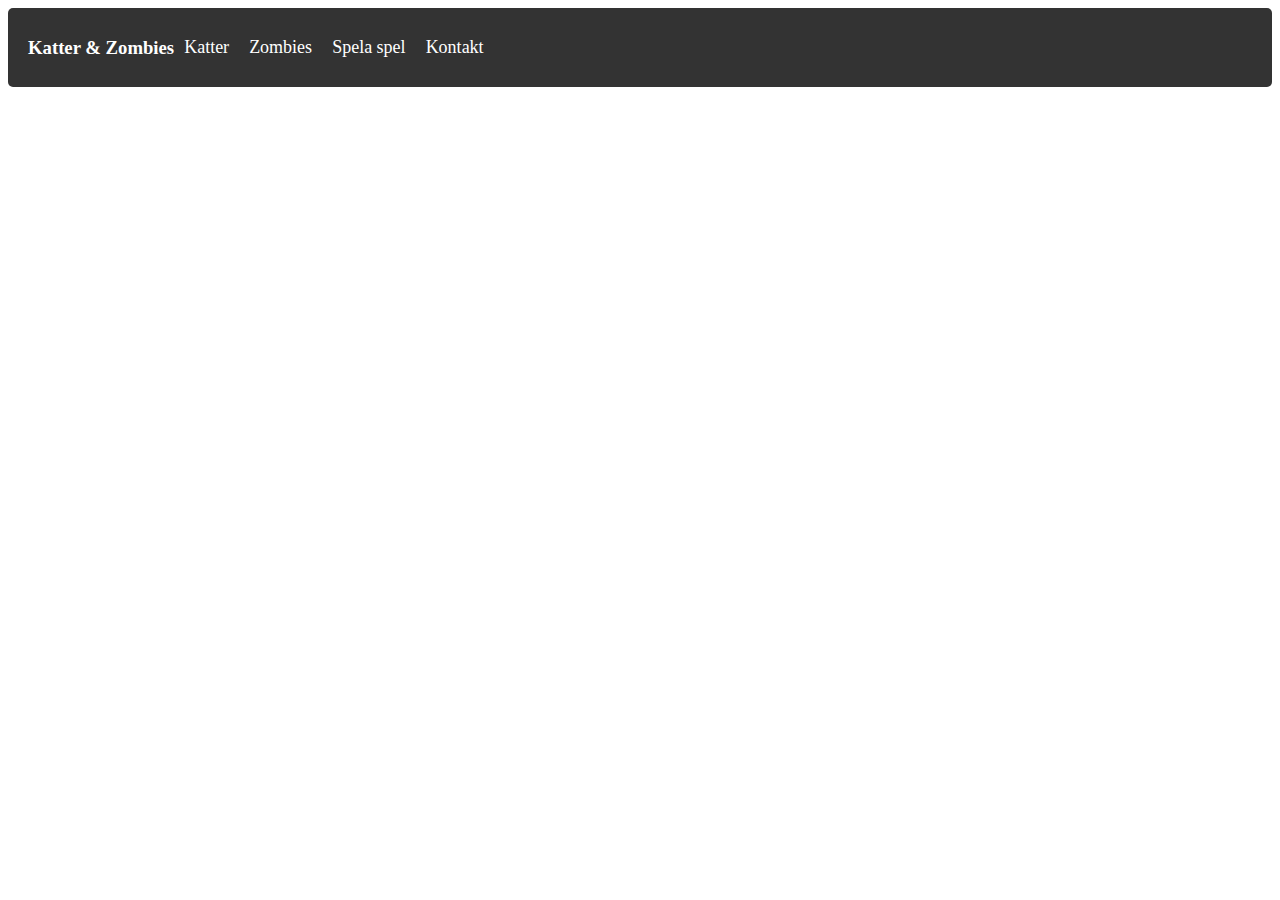
<file: 01Home.html>
<!DOCTYPE html>
<html lang="en">
<head>
    <meta charset="UTF-8">
    <meta name="viewport" content="width=device-width, initial-scale=1.0">
    <title>Katter & Zombies </title>
    <script src="scripts/default.js" defer></script>
    <link rel="stylesheet" href="style/01homeStyle.css">
</head>
<body>
</body>
</html>
</file>
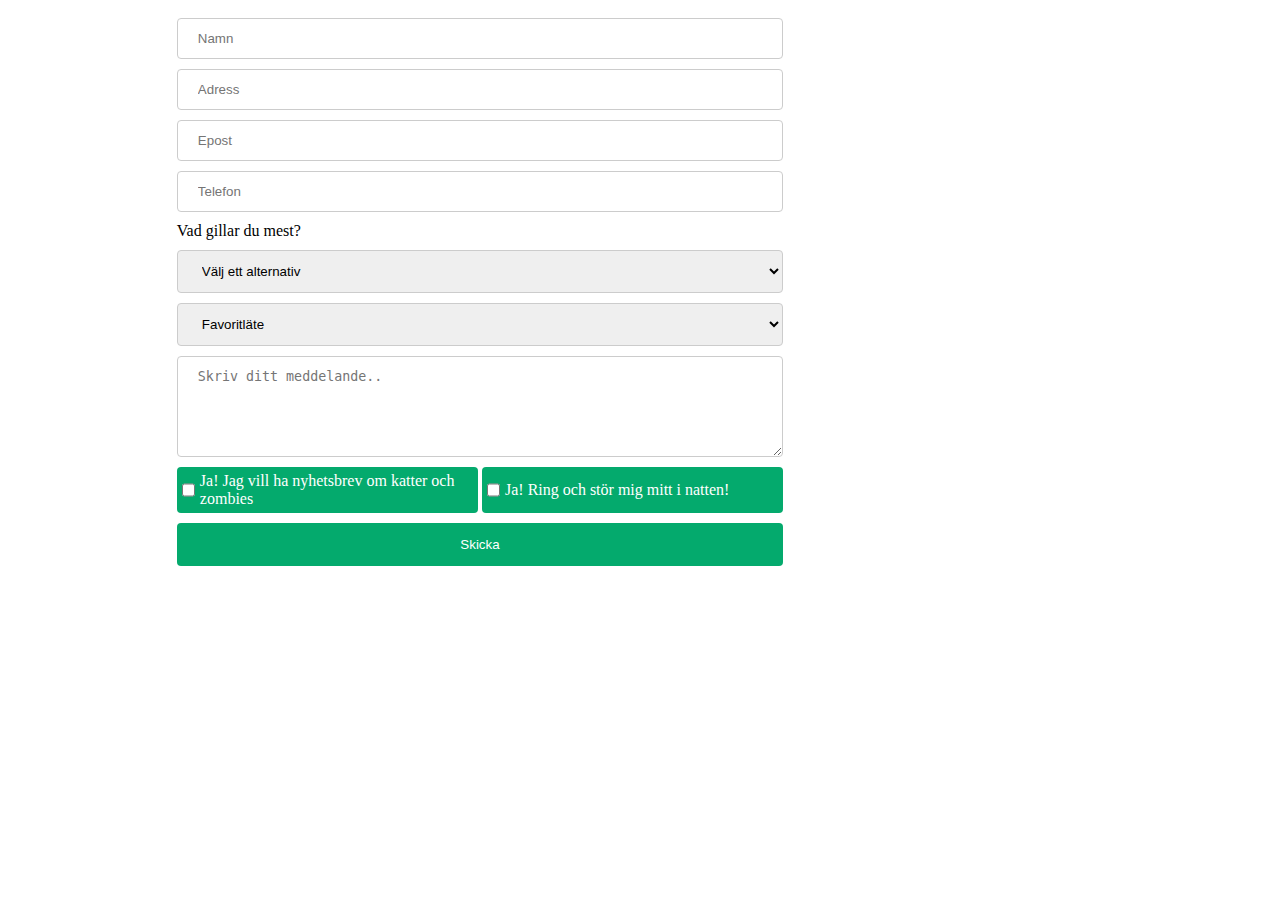
<file: contactIFrame.html>
<!DOCTYPE html>
<html lang="sv">

<head>
    <meta charset="UTF-8">
    <meta name="viewport" content="width=device-width, initial-scale=1.0">
    <title>Kontakt</title>
    <link rel="stylesheet" href="style/style.css">
    <link rel="stylesheet" href="style/kontakt.css">
</head>

<body>
    <section id="contact-section">
    <div>
        <iframe
            src="https://www.google.com/maps/embed?pb=!1m18!1m12!1m3!1d8142.995485274271!2d18.052144082079277!3d59.32045029375795!2m3!1f0!2f0!3f0!3m2!1i1024!2i768!4f13.1!3m3!1m2!1s0x465f77e41d700493%3A0x63a4be5c7620112e!2sKvarteret%20Katt%C3%B6rat%2C%20118%2025%20Stockholm!5e0!3m2!1ssv!2sse!4v1744872318895!5m2!1ssv!2sse"
            id="map" allowfullscreen="" loading="lazy" referrerpolicy="no-referrer-when-downgrade"></iframe>
    </div>
    <div>
        <form action="">
            <input type="text" name="namn" placeholder="Namn">
            <input type="text" placeholder="Adress">
            <input type="email" name="email" placeholder="Epost">
            <input type="tel" placeholder="Telefon" required>
        
            <label for="preference">Vad gillar du mest?</label>
            <select name="preference" id="preference" required>
                <option value="">Välj ett alternativ</option>
                <option value="cats">Katter</option>
                <option value="zombies">Zombies</option>
            </select>
        
            <select name="employees" id="employees">
                <option value="">Favoritläte</option>
                <option value="cat">Mjau</option>
                <option value="zombie">AAAUUAUARRRGH</option>
                <option value="other">Något annat</option>
            </select>
        
            <textarea name="message" id="message" placeholder="Skriv ditt meddelande.." rows="5"></textarea>
        
            <div class="choice-container">
                <div class="input-choice">
                    <input type="checkbox" name="newsletter" id="newsletter" value="yes">
                    <input type="hidden" name="newsletter" id="newsletter" value="no">
                    <label for="newsletter">Ja! Jag vill ha nyhetsbrev om katter och zombies</label>
                </div>
                <div class="input-space"></div>
                <div class="input-choice">
                    <input type="checkbox" name="contact" id="contact" value="yes">
                    <input type="hidden" name="contact" id="contact" value="no">
                    <label for="contact">Ja! Ring och stör mig mitt i natten!</label>
                </div>
            </div>
        
            <input type="submit" value="Skicka">
        </form>
    </div>
</section>
</body>

</html>
</file>
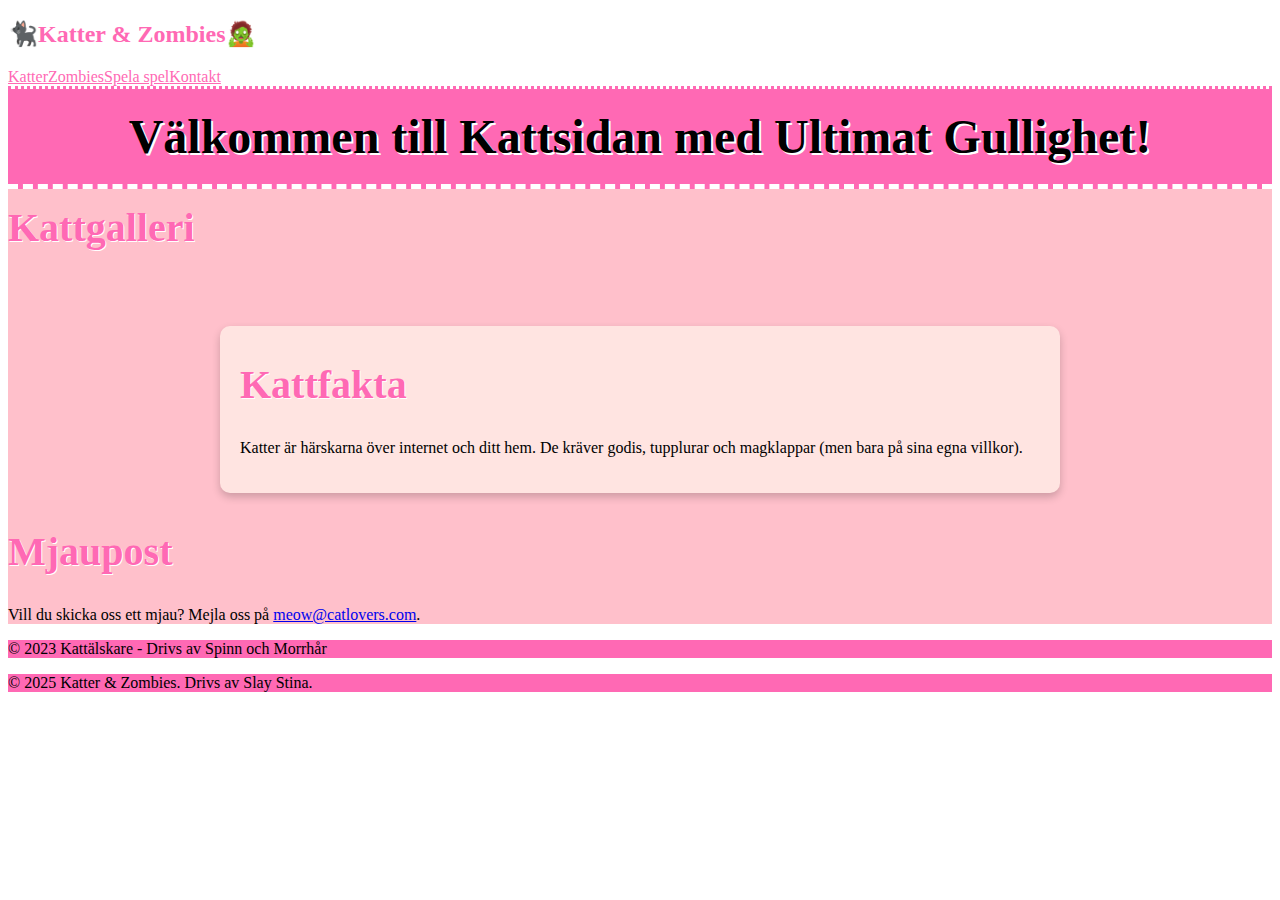
<file: katter.html>
<!DOCTYPE html>
<html lang="sv">
<head>
    <meta charset="UTF-8">
    <meta name="viewport" content="width=device-width, initial-scale=1.0">
    <title>Kattsidan med Maximal Gullighet</title>
    <link rel="stylesheet" href="style/katt.css">
    <script src="scripts/navigation.js" defer></script>
    <script src="scripts/cats.js" defer></script>
</head>
<body>
    <header>
        <h1>Välkommen till Kattsidan med Ultimat Gullighet!</h1>
    </header>
    <main>
        <h2>Kattgalleri</h2>
        <section id="gallery">
        </section>
        <section id="about">
            <h2>Kattfakta</h2>
            <p>Katter är härskarna över internet och ditt hem. De kräver godis, tupplurar och magklappar (men bara på sina egna villkor).</p>
        </section>
        <section id="contact">
            <h2>Mjaupost</h2>
            <p>Vill du skicka oss ett mjau? Mejla oss på <a href="mailto:meow@catlovers.com">meow@catlovers.com</a>.</p>
        </section>
    </main>
    <footer>
        <p>&copy; 2023 Kattälskare - Drivs av Spinn och Morrhår</p>
    </footer>
</body>
</html>
</file>
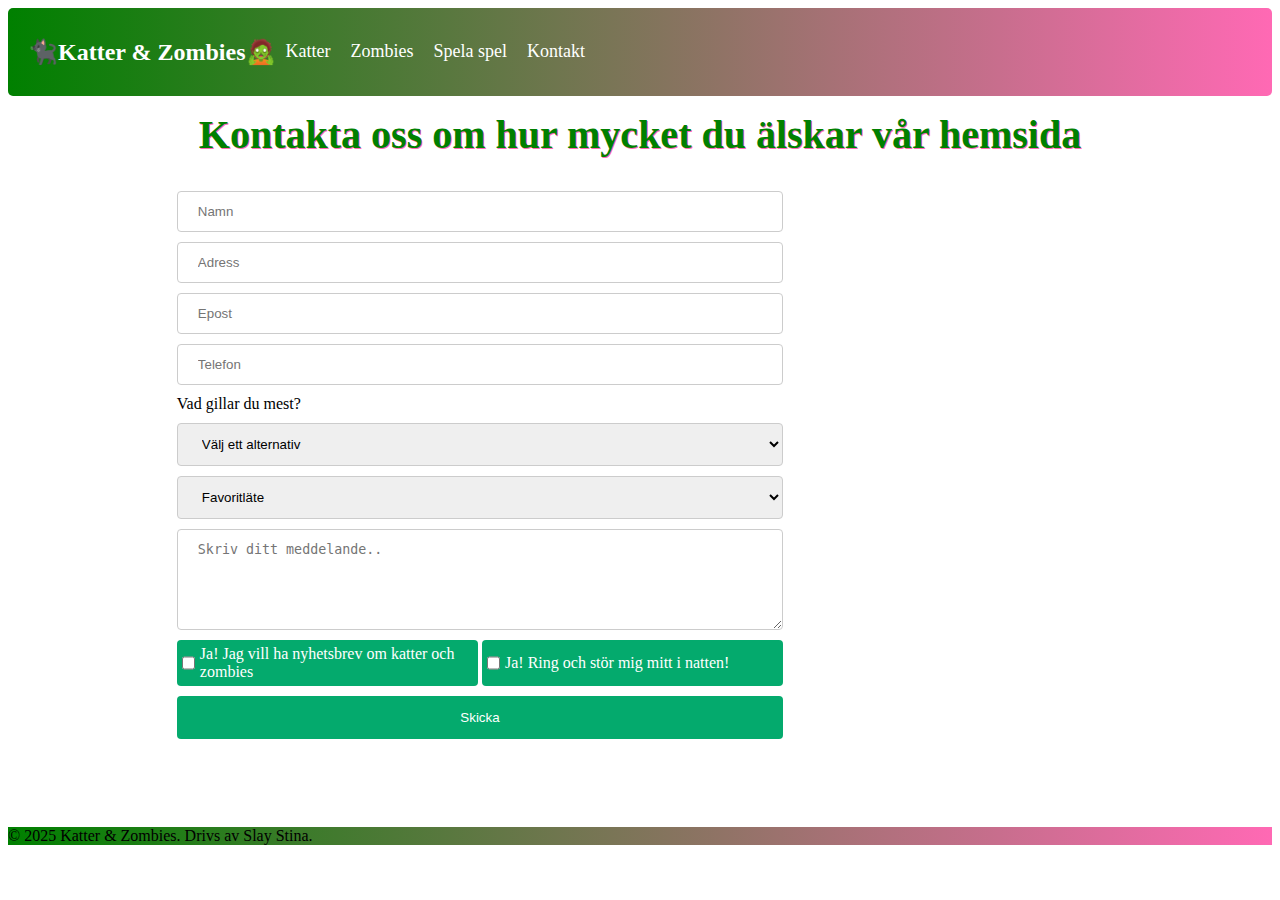
<file: kontakt.html>
<!DOCTYPE html>
<html lang="sv">

<head>
    <meta charset="UTF-8">
    <meta name="viewport" content="width=device-width, initial-scale=1.0">
    <title>Kontakta oss</title>
    <link rel="stylesheet" href="style/style.css">
    <link rel="stylesheet" href="style/kontakt.css">
    <script src="scripts/navigation.js" defer></script>
</head>

<body>
    <h1>Kontakta oss om hur mycket du älskar vår hemsida</h1>
    <section>
        <iframe src="contactIFrame.html" id="contact-iframe"
            onload='javascript:(function(o){o.style.height=(o.contentWindow.document.body.scrollHeight + 20)+"px";}(this));'></iframe>
    </section>
</body>

</html>
</file>
<file: style/01homeStyle.css>
nav {
    display: flex;
    justify-content: left;
    align-items: center;
    color: white;
    margin: 0;
    padding: 10px 20px;
    background-color: #333;
    border-radius: 5px;
}
nav a {
    margin-right: 20px;
    color: white;
    font-size: 18px;
    text-decoration: none;
    margin: 10px;
}
nav a:hover, nav h3:hover {
    cursor: pointer;
    color: #ddd;
    text-decoration: underline;
}
</file>
<file: style/style.css>
nav {
    display: flex;
    justify-content: left;
    align-items: center;
    color: white;
    margin: 0;
    padding: 10px 20px;
    background-color: #333;
    border-radius: 5px;
}
nav a {
    margin-right: 20px;
    color: white;
    font-size: 18px;
    text-decoration: none;
    margin: 10px;
}
nav a:hover, nav h3:hover {
    cursor: pointer;
    color: #ddd;
    text-decoration: underline;
}
nav a:active, nav h3:active {
    color: #aaa;
    text-decoration: underline;
}
</file>
<file: style/kontakt.css>
nav, footer {
    background: linear-gradient(to left, #ff69b4, green);

}
h1 {
    font-size: 2.5em;
    color: green;
    text-shadow: 1px 1px #ff69b4;
    margin: 0;
    padding: 15px 0;
    text-align: center;
}
section, #contact-section {
    display: flex;
    flex-wrap: wrap;
    justify-content: center;
}
#contact-section {
    flex-direction: row-reverse;
    padding-bottom: 50px;
}
#contact-iframe {
    width: 100%;
    border: 0;
    height: 100%;
    overflow:hidden;
}
input, select, textarea {
    width: 100%;
    padding: 12px 20px;
    margin: 10px 0;
    display: block;
    border: 1px solid #ccc;
    border-radius: 4px;
    box-sizing: border-box;
}
input[type=submit] {
    width: 100%;
    background-color: #04AA6D;
    color: white;
    padding: 14px 20px;
    margin: 10px 0;
    border: none;
    border-radius: 4px;
    cursor: pointer;
  }
input[type=submit]:hover {
background-color: #45a049;
}
.choice-container {
    display: flex;
}
input[type=radio], input[type="checkbox"] {
    display: inline;
    width: auto;
}
.choice-container label {
    width: -webkit-fill-available;
    display: block;
    padding: 0 5px;
    align-self: center;
}
input[type=radio]:hover, .choice-container label:hover {
    cursor: pointer;
}
.input-space {
    margin: 0 2px;
}
.input-choice {
    display: flex;
    width: 100%;
    padding: 5px;
    color: white;
    border-radius: 4px;
    background-color: #04AA6D;
}

.input-choice:hover {
    background-color: #45a049;
    cursor: pointer;
}
#map {
    height: -webkit-fill-available;
    border: 0;
    margin: 10px;
}
</file>
<file: style/katt.css>
header {
    background-color: #ff69b4;
    padding: 20px;
    text-align: center;
    border-bottom: 5px dashed #fff;
}
body {
    background-color: #fff;
}
header h1 {
    margin: 0;
    font-size: 3em;
    text-shadow: 2px 2px #fff;
}
nav {
    border-bottom: 3px dotted #ff69b4;
    color: #ff69b4;
    background: #fff;
}
nav a {
    color: #ff69b4;
}
nav a:hover {
    color: #ff4500;
    transform: rotate(10deg);
    display: inline-block;
}
nav h2:hover {
    cursor: pointer;
    color: #ff4500;
}
main {
    background-color: pink;
}
main h2 {
    font-size: 2.5em;
    color: #ff69b4;
    text-shadow: 1px 1px #fff;
    margin: 0;
    padding: 15px 0;
}
.box {
    --mask:
      radial-gradient(2.24vw at 3vw 50%,#000 99%,#0000 101%) 0 calc(50% - 4vw)/51% 8vw repeat-y,
      radial-gradient(2.24vw at -1vw 50%,#0000 99%,#000 101%) 2vw 50%/calc(51% - 2vw) 8vw repeat-y,
          radial-gradient(2.24vw at calc(100% - 3vw) 50%,#000 99%,#0000 101%) 100% calc(50% - 4vw)/51% 8vw repeat-y,
      radial-gradient(2.24vw at calc(100% + 1vw) 50%,#0000 99%,#000 101%) calc(100% - 2vw) 50%/calc(51% - 2vw) 8vw repeat-y;
    -webkit-mask: var(--mask);
            mask: var(--mask);
  }
#gallery {
    display: flex;
    flex-wrap: wrap;
    justify-content: center;
    border-radius: 2em;
    padding: 20px;
}
#gallery img {
    max-height: 200px;
    object-fit: cover;
    --_m: radial-gradient(#000 69%,#0000 70%) 84.5%/50%;
    -webkit-mask-box-image: var(--_m);
               mask-border: var(--_m);
    clip-path: polygon(-41% 0,50% 91%, 141% 0);
    transition: transform 0.3s ease;
    transform: rotate(-5deg);
}

#gallery img:hover {
    transform: rotate(5deg) scale(1.1);
}
#about {
    background-color: #ffe4e1;
    padding: 20px;
    border-radius: 10px;
    box-shadow: 0 4px 8px rgba(0, 0, 0, 0.2);
    margin: 20px auto;
    max-width: 800px;
}
#cat-fact-box {
    background-color: #fff;
    padding: 10px;
    border-radius: 10px;
    box-shadow: 0 4px 8px rgba(0, 0, 0, 0.2);
    margin: 10px auto;
    max-width: 800px;
}
footer {
    background: #ff69b4;
}
</file>
